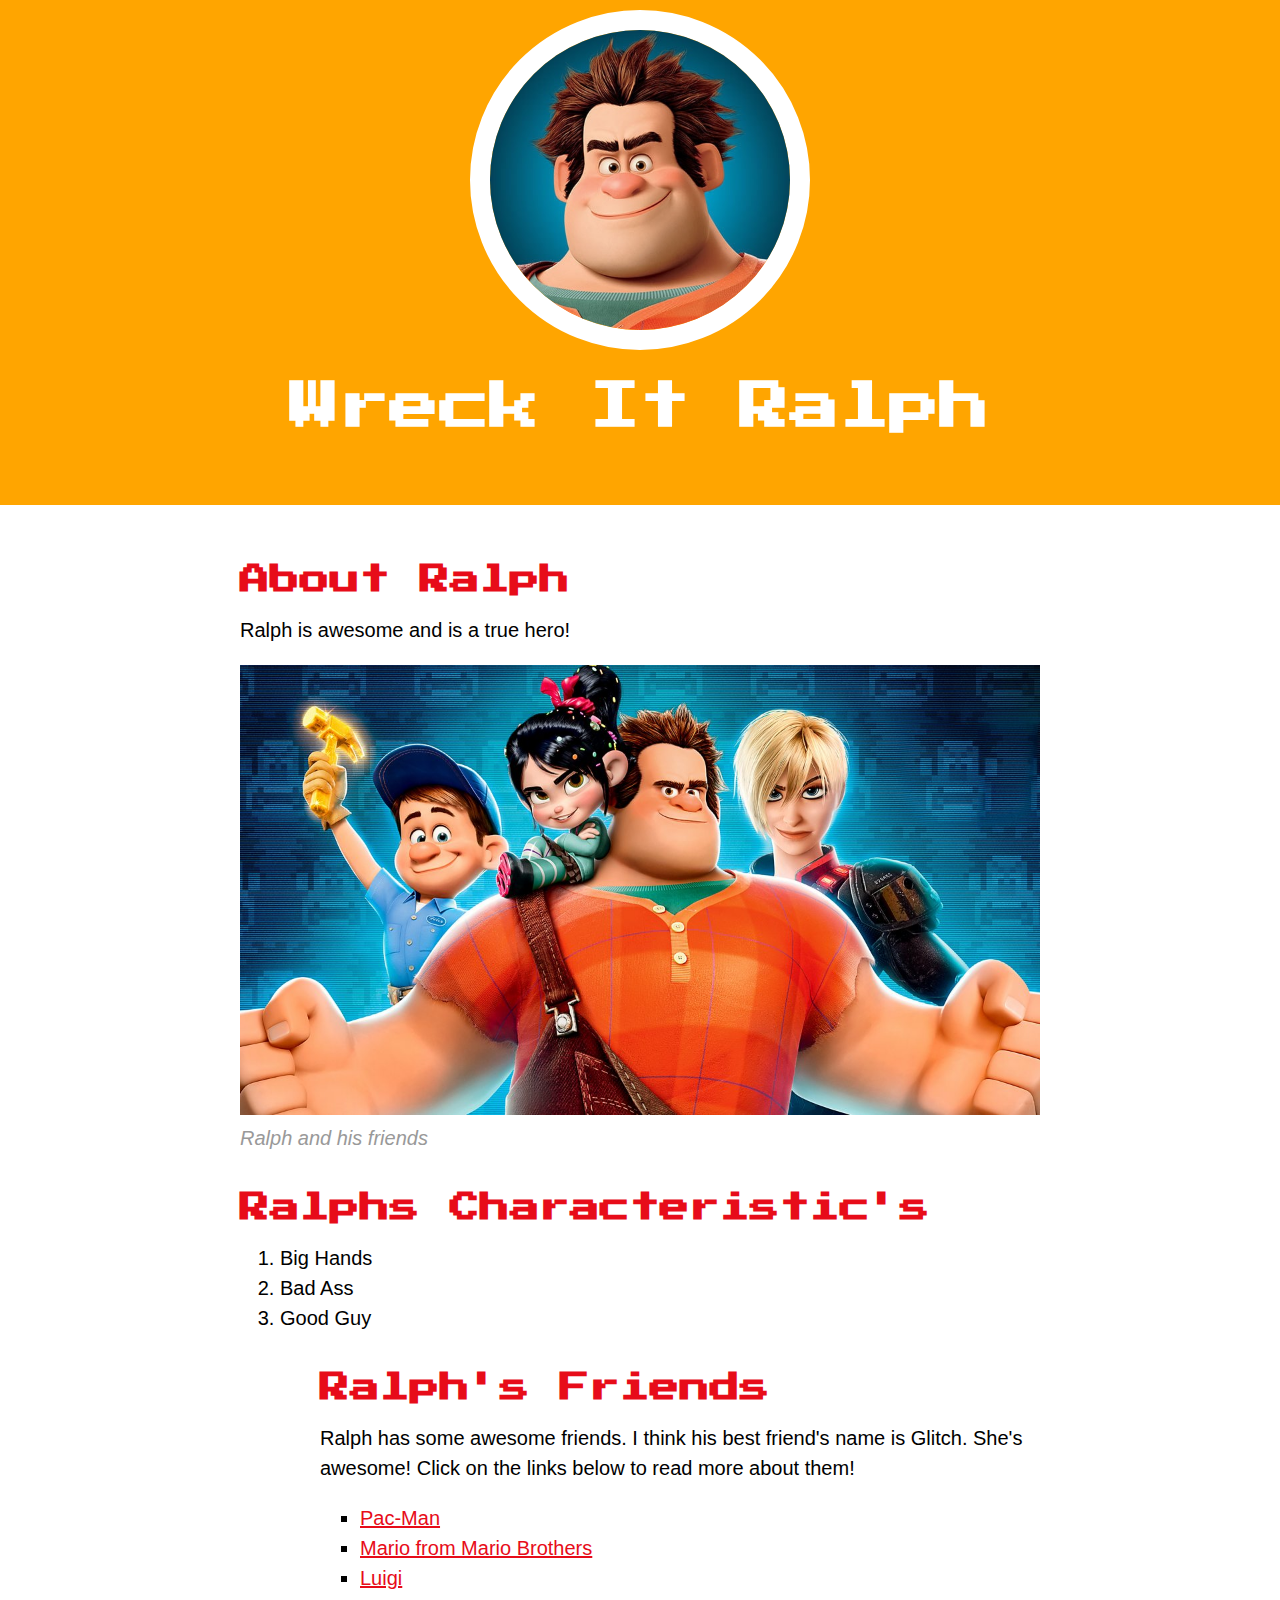
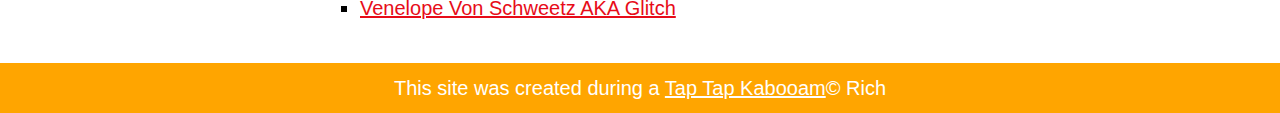
<file: index.html>
<!DOCTYPE html>
<html>
    <head>
            <title>Wreck It Ralph</title>
            <link rel="icon" href="ralph.jpeg">
            <link href="https://fonts.googleapis.com/css2?family=Press+Start+2P&display=swap" rel="stylesheet">
            <link rel="stylesheet" type="text/css" href="hero.css">

    </head>

    <body>
        <!-- header element -->
        <header>
            <img src="ralph.jpeg">
            <h1>Wreck It Ralph</h1>
        </header>

        <!-- main element-->
        <main>
            <h2>About Ralph</h2>
            <p> Ralph is awesome and is a true hero!</p>
            <img src="ralph1.jpeg">
            <p class="caption">Ralph and his friends</p>

            <!-- Characteritics -->
            <h2>Ralphs Characteristic's</h2>
            <ol>
                <li>Big Hands</li>
                <li>Bad Ass</li>
                <li>Good Guy</li>
            <ol>

            <h2>Ralph's Friends</h2>
            <p>Ralph has some awesome friends. I think his best friend's name is Glitch. She's awesome! Click on the
                links below to read more about them!</p>
            <ul>
                <li> <a target="_blank" href="https://en.wikipedia.org/wiki/Pac-Man">Pac-Man</a></li>
                <li> <a target="_blank" href="https://en.wikipedia.org/wiki/Mario">Mario from Mario Brothers</a></li>
                <li> <a target="_blank" href="https://en.wikipedia.org/wiki/Luigi">Luigi</a></li>
                <li> <a target="_blank" href="https://en.wikipedia.org/wiki/Vanellop_von_Schweetz">Venelope Von Schweetz AKA Glitch</a></li>
            </ul>
        </main>

        <!-- Footer Element-->
        <footer>
            <p>This site was created during a <a href="https://www.taptapkaboom.com"> Tap Tap Kabooam</a>&copy; Rich</p>
        </footer>
    </body>
</html>
</file>
<file: hero.css>
body{
    margin: 0;
    font-family: Arial, Helvetica, sans-serif;
    font-size: 20px;
    line-height: 30px;
}
    
header{
    background-color: orange;
    text-align: center;
    padding-top: 10px;
    padding-bottom:50px;
}

h1, h2 {
    font-family: 'Press Start 2P', cursive;
    font-size: 50px;
}

h2{
    font-size: 30px;
    color: #e70c19;
    margin: 40px 0 10px;
}

a{
    color: #e70c19;
}

a:hover{
    color: white;
    background-color: purple;

}


header h1{
    color:white;
}

header img{
    border-radius: 170px;
    width: 300px;
    border: 20px solid white;
}

main{
    max-width: 800px;
    margin:0 auto;
    padding: 20px;
}

main img{
    max-width: 100%;
}

footer{

    background-color: orange;
    color:white;
    text-align: center;
    padding-top: 10px;
    padding-bottom:10px;

}

footer p{
    margin: 0%;
}

footer a{
    color: white;

}

footer a:hover{
    opacity: .5;
    background-color: transparent;


}

p.caption{
    color:#999;
    font-style: italic;
    margin-top: 0%;
}
</file>
